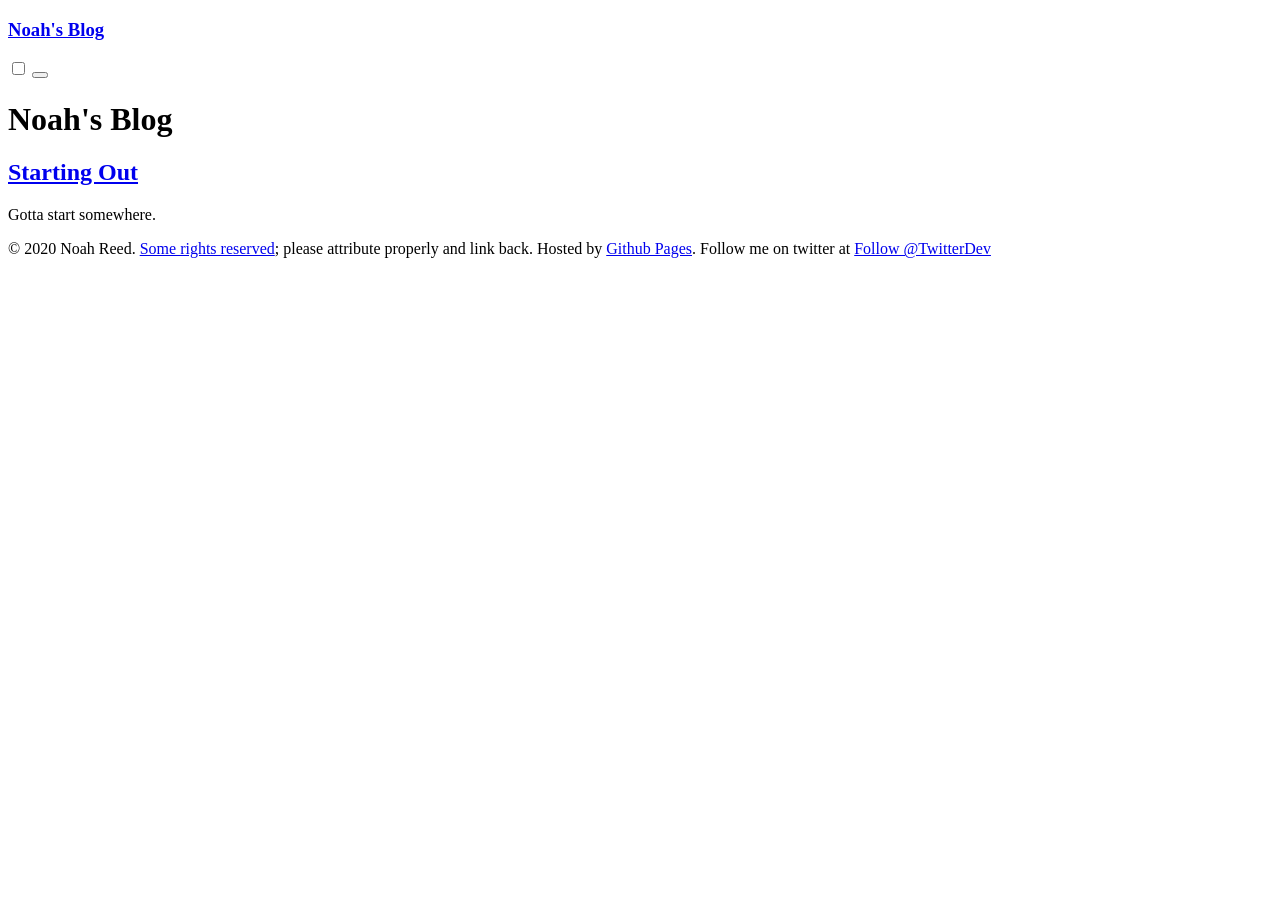
<file: public/index.html>
<!DOCTYPE html>
<html lang="en">
  <head>
  <meta charset="utf-8">
  <meta name="viewport" content="width=device-width, initial-scale=1.0">
  <meta http-equiv="X-UA-Compatible" content="IE=edge">

  <meta name="generator" content="Hugo 0.62.2" />
  <link rel="canonical" href="https://Nore5515.github.io/">

  
    
  

  <link rel="apple-touch-icon" sizes="180x180" href="/apple-touch-icon.png">
  <link rel="icon" type="image/png" sizes="32x32" href="/favicon-32x32.png">
  <link rel="icon" type="image/png" sizes="16x16" href="/favicon-16x16.png">
  <link rel="manifest" href="/site.webmanifest">
  <link rel="mask-icon" href="/safari-pinned-tab.svg" color="#000000">
  <meta name="msapplication-TileColor" content="#ffffff">
  <meta name="theme-color" content="#ffffff">

  <link rel="stylesheet" type="text/css" href="https://Nore5515.github.io/css/paper.css">

  
  
  <link rel="stylesheet" type="text/css" href="https://Nore5515.github.io/css/custom.css">

  
  
    
  
  <title>Noah&#39;s Blog</title>
</head>
  <body>
    <!-- template name -->
    <div class="container paper">
      <nav class="border split-nav">
  <div class="nav-brand">
    <h3><a href="/">Noah&#39;s Blog</a></h3>
  </div>
  <div class="collapsible">
    <input id="collapsible1" type="checkbox" name="collapsible1">
    <button>
    <label for="collapsible1">
        <div class="bar1"></div>
        <div class="bar2"></div>
        <div class="bar3"></div>
      </label>
    </button>
    <div class="collapsible-body">
      <ul class="inline">
      
      </ul>
    </div>
  </div>
</nav>
      <main>
        

<h1>Noah&#39;s Blog</h1>



  <h2 class="post-list summary">
    <a href="https://Nore5515.github.io/posts/my-first-post/">

      Starting Out
    </a>
  </h2>
  
    Gotta start somewhere.
  


        
<footer>
  <div>
    <p>
    &copy; 2020 Noah Reed.
    <a href="https://creativecommons.org/licenses/by/3.0/" title="Creative Commons Attribution">Some rights reserved</a>;
    please attribute properly and link back. Hosted by <a href="https://pages.github.com/">Github Pages</a>.
    Follow me on twitter at <a href="https://twitter.com/Nore55151?ref_src=twsrc%5Etfw" class="twitter-follow-button" data-show-count="false">Follow @TwitterDev</a><script async src="https://platform.twitter.com/widgets.js" charset="utf-8"></script>
    </p>
  </div>
</footer>
<script type="text/javascript">

  (function() {
    var ga = document.createElement('script');
    ga.src = ('https:' == document.location.protocol ? 'https://ssl' :
        'http://www') + '.google-analytics.com/ga.js';
    ga.setAttribute('async', 'true');
    document.documentElement.firstChild.appendChild(ga);
  })();

</script>
</body>
</html>

      </main>
      
  

  </div>

  </body>
</html>
</file>
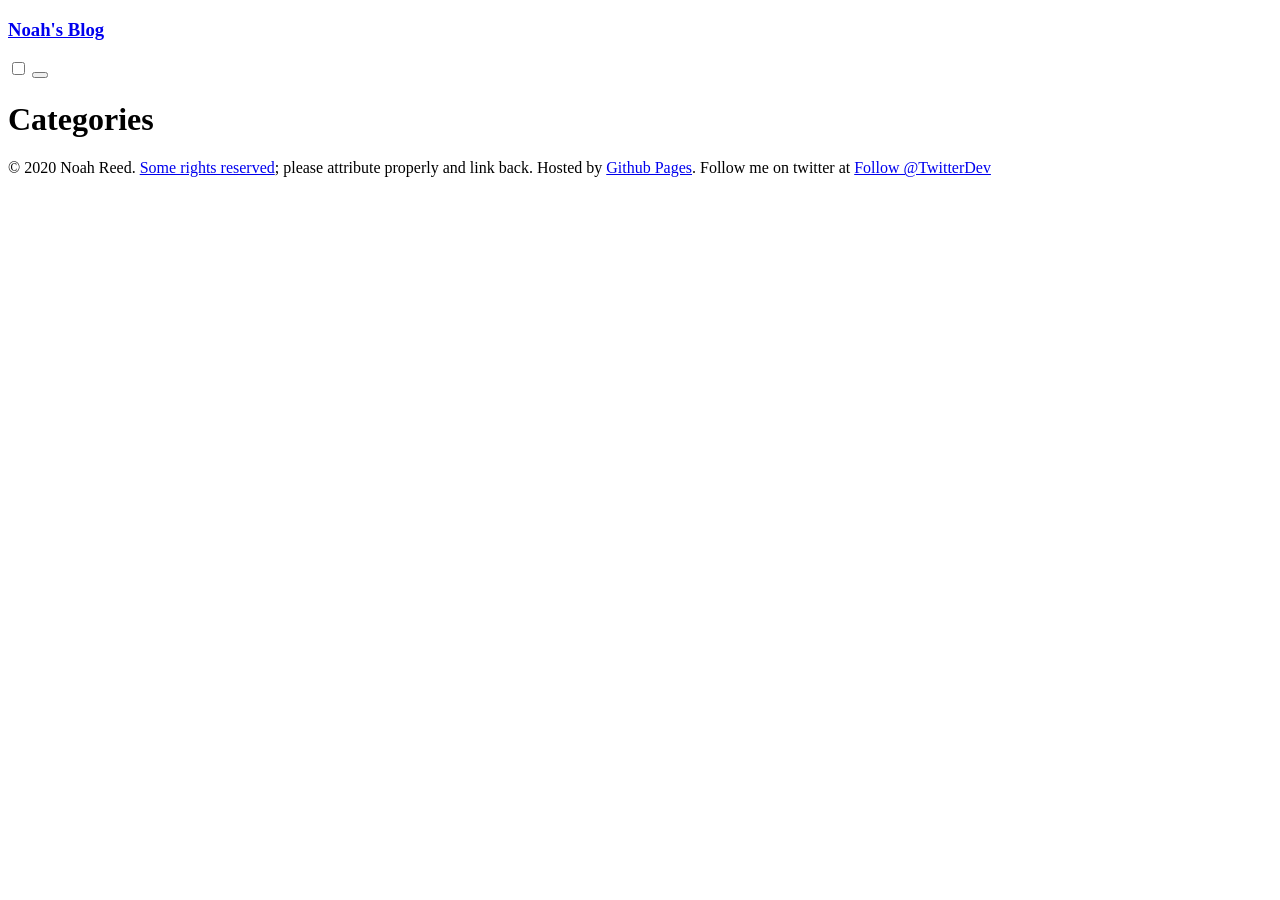
<file: public/categories/index.html>
<!DOCTYPE html>
<html lang="en">
  <head>
  <meta charset="utf-8">
  <meta name="viewport" content="width=device-width, initial-scale=1.0">
  <meta http-equiv="X-UA-Compatible" content="IE=edge">

  <meta name="generator" content="Hugo 0.62.2" />
  <link rel="canonical" href="https://Nore5515.github.io/categories/">

  

  <link rel="apple-touch-icon" sizes="180x180" href="/apple-touch-icon.png">
  <link rel="icon" type="image/png" sizes="32x32" href="/favicon-32x32.png">
  <link rel="icon" type="image/png" sizes="16x16" href="/favicon-16x16.png">
  <link rel="manifest" href="/site.webmanifest">
  <link rel="mask-icon" href="/safari-pinned-tab.svg" color="#000000">
  <meta name="msapplication-TileColor" content="#ffffff">
  <meta name="theme-color" content="#ffffff">

  <link rel="stylesheet" type="text/css" href="https://Nore5515.github.io/css/paper.css">

  
  
  <link rel="stylesheet" type="text/css" href="https://Nore5515.github.io/css/custom.css">

  
  
  <title>Categories | Noah&#39;s Blog</title>
</head>
  <body>
    <!-- template name -->
    <div class="container paper">
      <nav class="border split-nav">
  <div class="nav-brand">
    <h3><a href="/">Noah&#39;s Blog</a></h3>
  </div>
  <div class="collapsible">
    <input id="collapsible1" type="checkbox" name="collapsible1">
    <button>
    <label for="collapsible1">
        <div class="bar1"></div>
        <div class="bar2"></div>
        <div class="bar3"></div>
      </label>
    </button>
    <div class="collapsible-body">
      <ul class="inline">
      
      </ul>
    </div>
  </div>
</nav>
      <main>
        

<h1>Categories</h1>



        
<footer>
  <div>
    <p>
    &copy; 2020 Noah Reed.
    <a href="https://creativecommons.org/licenses/by/3.0/" title="Creative Commons Attribution">Some rights reserved</a>;
    please attribute properly and link back. Hosted by <a href="https://pages.github.com/">Github Pages</a>.
    Follow me on twitter at <a href="https://twitter.com/Nore55151?ref_src=twsrc%5Etfw" class="twitter-follow-button" data-show-count="false">Follow @TwitterDev</a><script async src="https://platform.twitter.com/widgets.js" charset="utf-8"></script>
    </p>
  </div>
</footer>
<script type="text/javascript">

  (function() {
    var ga = document.createElement('script');
    ga.src = ('https:' == document.location.protocol ? 'https://ssl' :
        'http://www') + '.google-analytics.com/ga.js';
    ga.setAttribute('async', 'true');
    document.documentElement.firstChild.appendChild(ga);
  })();

</script>
</body>
</html>

      </main>
      
  

  </div>

  </body>
</html>
</file>
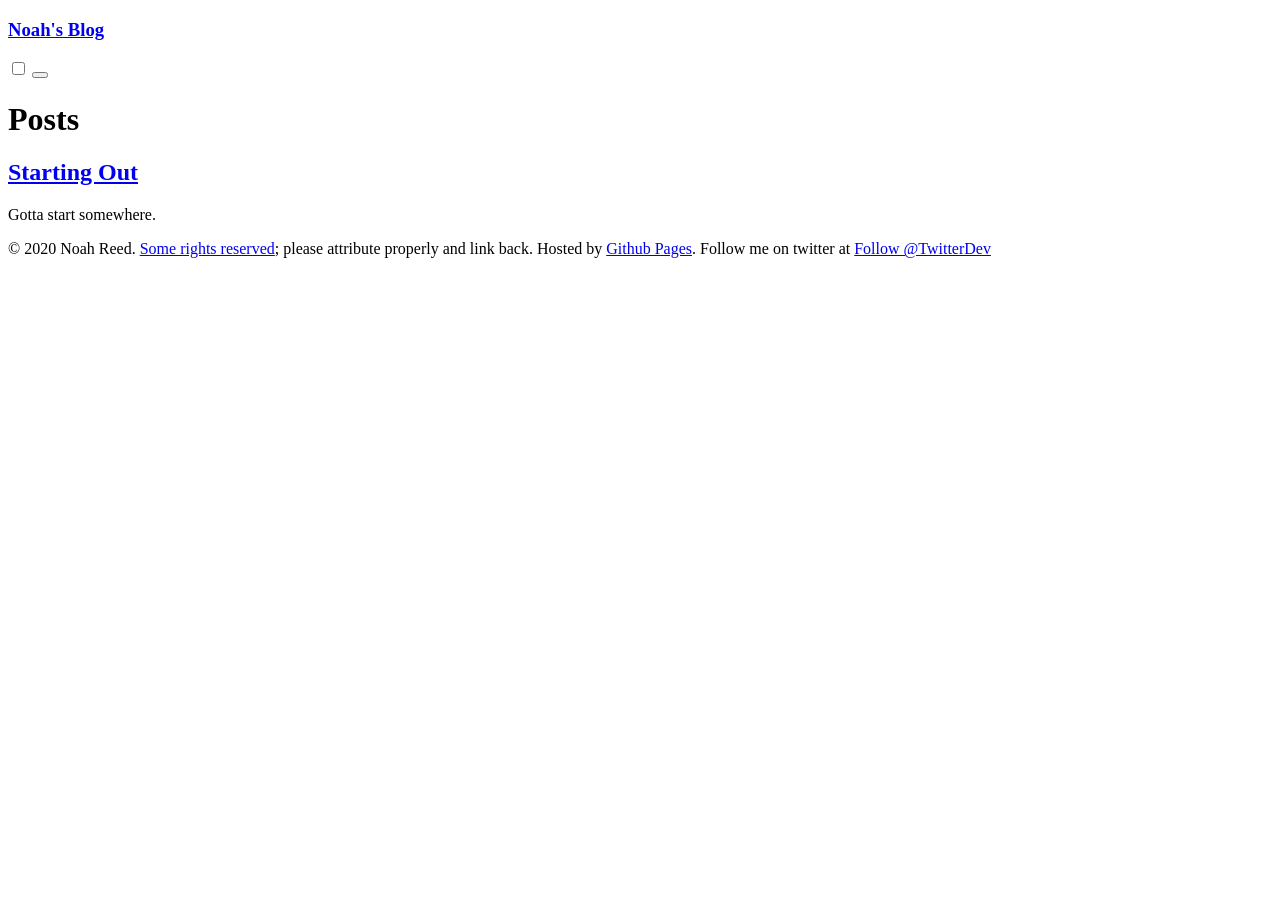
<file: public/posts/index.html>
<!DOCTYPE html>
<html lang="en">
  <head>
  <meta charset="utf-8">
  <meta name="viewport" content="width=device-width, initial-scale=1.0">
  <meta http-equiv="X-UA-Compatible" content="IE=edge">

  <meta name="generator" content="Hugo 0.62.2" />
  <link rel="canonical" href="https://Nore5515.github.io/posts/">

  

  <link rel="apple-touch-icon" sizes="180x180" href="/apple-touch-icon.png">
  <link rel="icon" type="image/png" sizes="32x32" href="/favicon-32x32.png">
  <link rel="icon" type="image/png" sizes="16x16" href="/favicon-16x16.png">
  <link rel="manifest" href="/site.webmanifest">
  <link rel="mask-icon" href="/safari-pinned-tab.svg" color="#000000">
  <meta name="msapplication-TileColor" content="#ffffff">
  <meta name="theme-color" content="#ffffff">

  <link rel="stylesheet" type="text/css" href="https://Nore5515.github.io/css/paper.css">

  
  
  <link rel="stylesheet" type="text/css" href="https://Nore5515.github.io/css/custom.css">

  
  
  <title>Posts | Noah&#39;s Blog</title>
</head>
  <body>
    <!-- template name -->
    <div class="container paper">
      <nav class="border split-nav">
  <div class="nav-brand">
    <h3><a href="/">Noah&#39;s Blog</a></h3>
  </div>
  <div class="collapsible">
    <input id="collapsible1" type="checkbox" name="collapsible1">
    <button>
    <label for="collapsible1">
        <div class="bar1"></div>
        <div class="bar2"></div>
        <div class="bar3"></div>
      </label>
    </button>
    <div class="collapsible-body">
      <ul class="inline">
      
      </ul>
    </div>
  </div>
</nav>
      <main>
        

<h1>Posts</h1>



  <h2 class="post-list summary">
    <a href="https://Nore5515.github.io/posts/my-first-post/">
      Starting Out
    </a>
  </h2>
  
    Gotta start somewhere.
  


        
<footer>
  <div>
    <p>
    &copy; 2020 Noah Reed.
    <a href="https://creativecommons.org/licenses/by/3.0/" title="Creative Commons Attribution">Some rights reserved</a>;
    please attribute properly and link back. Hosted by <a href="https://pages.github.com/">Github Pages</a>.
    Follow me on twitter at <a href="https://twitter.com/Nore55151?ref_src=twsrc%5Etfw" class="twitter-follow-button" data-show-count="false">Follow @TwitterDev</a><script async src="https://platform.twitter.com/widgets.js" charset="utf-8"></script>
    </p>
  </div>
</footer>
<script type="text/javascript">

  (function() {
    var ga = document.createElement('script');
    ga.src = ('https:' == document.location.protocol ? 'https://ssl' :
        'http://www') + '.google-analytics.com/ga.js';
    ga.setAttribute('async', 'true');
    document.documentElement.firstChild.appendChild(ga);
  })();

</script>
</body>
</html>

      </main>
      
  

  </div>

  </body>
</html>
</file>
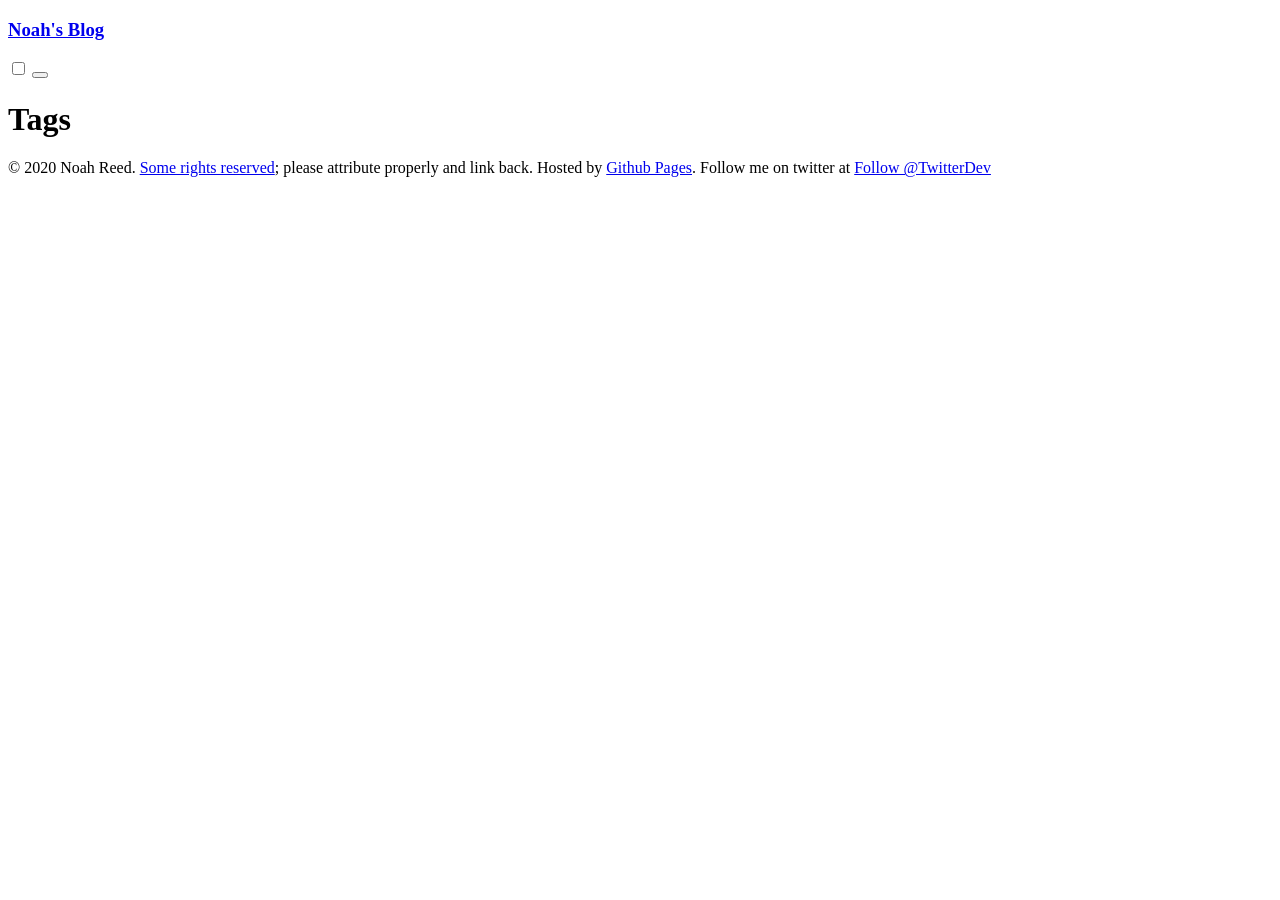
<file: public/tags/index.html>
<!DOCTYPE html>
<html lang="en">
  <head>
  <meta charset="utf-8">
  <meta name="viewport" content="width=device-width, initial-scale=1.0">
  <meta http-equiv="X-UA-Compatible" content="IE=edge">

  <meta name="generator" content="Hugo 0.62.2" />
  <link rel="canonical" href="https://Nore5515.github.io/tags/">

  

  <link rel="apple-touch-icon" sizes="180x180" href="/apple-touch-icon.png">
  <link rel="icon" type="image/png" sizes="32x32" href="/favicon-32x32.png">
  <link rel="icon" type="image/png" sizes="16x16" href="/favicon-16x16.png">
  <link rel="manifest" href="/site.webmanifest">
  <link rel="mask-icon" href="/safari-pinned-tab.svg" color="#000000">
  <meta name="msapplication-TileColor" content="#ffffff">
  <meta name="theme-color" content="#ffffff">

  <link rel="stylesheet" type="text/css" href="https://Nore5515.github.io/css/paper.css">

  
  
  <link rel="stylesheet" type="text/css" href="https://Nore5515.github.io/css/custom.css">

  
  
  <title>Tags | Noah&#39;s Blog</title>
</head>
  <body>
    <!-- template name -->
    <div class="container paper">
      <nav class="border split-nav">
  <div class="nav-brand">
    <h3><a href="/">Noah&#39;s Blog</a></h3>
  </div>
  <div class="collapsible">
    <input id="collapsible1" type="checkbox" name="collapsible1">
    <button>
    <label for="collapsible1">
        <div class="bar1"></div>
        <div class="bar2"></div>
        <div class="bar3"></div>
      </label>
    </button>
    <div class="collapsible-body">
      <ul class="inline">
      
      </ul>
    </div>
  </div>
</nav>
      <main>
        

<h1>Tags</h1>



        
<footer>
  <div>
    <p>
    &copy; 2020 Noah Reed.
    <a href="https://creativecommons.org/licenses/by/3.0/" title="Creative Commons Attribution">Some rights reserved</a>;
    please attribute properly and link back. Hosted by <a href="https://pages.github.com/">Github Pages</a>.
    Follow me on twitter at <a href="https://twitter.com/Nore55151?ref_src=twsrc%5Etfw" class="twitter-follow-button" data-show-count="false">Follow @TwitterDev</a><script async src="https://platform.twitter.com/widgets.js" charset="utf-8"></script>
    </p>
  </div>
</footer>
<script type="text/javascript">

  (function() {
    var ga = document.createElement('script');
    ga.src = ('https:' == document.location.protocol ? 'https://ssl' :
        'http://www') + '.google-analytics.com/ga.js';
    ga.setAttribute('async', 'true');
    document.documentElement.firstChild.appendChild(ga);
  })();

</script>
</body>
</html>

      </main>
      
  

  </div>

  </body>
</html>
</file>
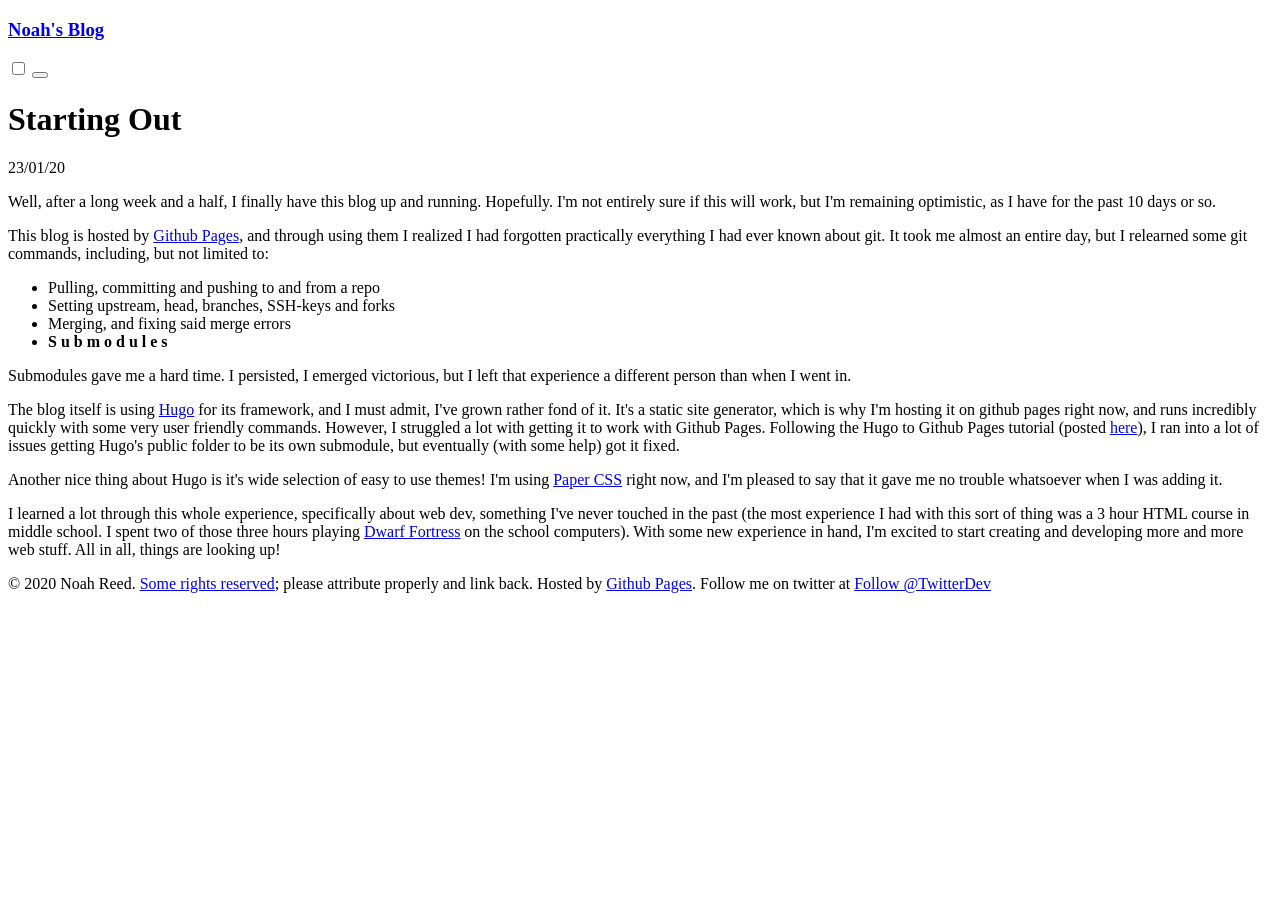
<file: public/posts/my-first-post/index.html>
<!DOCTYPE html>
<html lang="en">
  <head>
  <meta charset="utf-8">
  <meta name="viewport" content="width=device-width, initial-scale=1.0">
  <meta http-equiv="X-UA-Compatible" content="IE=edge">

  <meta name="generator" content="Hugo 0.62.2" />
  <link rel="canonical" href="https://Nore5515.github.io/posts/my-first-post/">

  

  <link rel="apple-touch-icon" sizes="180x180" href="/apple-touch-icon.png">
  <link rel="icon" type="image/png" sizes="32x32" href="/favicon-32x32.png">
  <link rel="icon" type="image/png" sizes="16x16" href="/favicon-16x16.png">
  <link rel="manifest" href="/site.webmanifest">
  <link rel="mask-icon" href="/safari-pinned-tab.svg" color="#000000">
  <meta name="msapplication-TileColor" content="#ffffff">
  <meta name="theme-color" content="#ffffff">

  <link rel="stylesheet" type="text/css" href="https://Nore5515.github.io/css/paper.css">

  
  
  <link rel="stylesheet" type="text/css" href="https://Nore5515.github.io/css/custom.css">

  
  
  <title>Starting Out | Noah&#39;s Blog</title>
</head>
  <body>
    <!-- template name -->
    <div class="container paper">
      <nav class="border split-nav">
  <div class="nav-brand">
    <h3><a href="/">Noah&#39;s Blog</a></h3>
  </div>
  <div class="collapsible">
    <input id="collapsible1" type="checkbox" name="collapsible1">
    <button>
    <label for="collapsible1">
        <div class="bar1"></div>
        <div class="bar2"></div>
        <div class="bar3"></div>
      </label>
    </button>
    <div class="collapsible-body">
      <ul class="inline">
      
      </ul>
    </div>
  </div>
</nav>
      <main>
        

<h1>Starting Out</h1>
<p>23/01/20</p>
<p>Well, after a long week and a half, I finally have this blog up and running. Hopefully. I'm not entirely sure if this will work, but I'm remaining optimistic, as I have for the past 10 days or so.</p>
<p>This blog is hosted by <a href="https://pages.github.com/">Github Pages</a>, and through using them I realized I had forgotten practically everything I had ever known about git. It took me almost an entire day, but I relearned some git commands, including, but not limited to:</p>
<ul>
<li>Pulling, committing and pushing to and from a repo</li>
<li>Setting upstream, head, branches, SSH-keys and forks</li>
<li>Merging, and fixing said merge errors</li>
<li><strong>S u b m o d u l e s</strong></li>
</ul>
<p>Submodules gave me a hard time. I persisted, I emerged victorious, but I left that experience a different person than when I went in.</p>
<p>The blog itself is using <a href="https://gohugo.io/">Hugo</a> for its framework, and I must admit, I've grown rather fond of it. It's a static site generator, which is why I'm hosting it on github pages right now, and runs incredibly quickly with some very user friendly commands. However, I struggled a lot with getting it to work with Github Pages. Following the Hugo to Github Pages tutorial (posted <a href="https://gohugo.io/hosting-and-deployment/hosting-on-github/">here</a>), I ran into a lot of issues getting Hugo's public folder to be its own submodule, but eventually (with some help) got it fixed.</p>
<p>Another nice thing about Hugo is it's wide selection of easy to use themes! I'm using <a href="https://themes.gohugo.io/papercss-hugo-theme/">Paper CSS</a> right now, and I'm pleased to say that it gave me no trouble whatsoever when I was adding it.</p>
<p>I learned a lot through this whole experience, specifically about web dev, something I've never touched in the past (the most experience I had with this sort of thing was a 3 hour HTML course in middle school. I spent two of those three hours playing <a href="http://www.bay12games.com/dwarves/">Dwarf Fortress</a> on the school computers). With some new experience in hand, I'm excited to start creating and developing more and more web stuff. All in all, things are looking up!</p>

  

        
<footer>
  <div>
    <p>
    &copy; 2020 Noah Reed.
    <a href="https://creativecommons.org/licenses/by/3.0/" title="Creative Commons Attribution">Some rights reserved</a>;
    please attribute properly and link back. Hosted by <a href="https://pages.github.com/">Github Pages</a>.
    Follow me on twitter at <a href="https://twitter.com/Nore55151?ref_src=twsrc%5Etfw" class="twitter-follow-button" data-show-count="false">Follow @TwitterDev</a><script async src="https://platform.twitter.com/widgets.js" charset="utf-8"></script>
    </p>
  </div>
</footer>
<script type="text/javascript">

  (function() {
    var ga = document.createElement('script');
    ga.src = ('https:' == document.location.protocol ? 'https://ssl' :
        'http://www') + '.google-analytics.com/ga.js';
    ga.setAttribute('async', 'true');
    document.documentElement.firstChild.appendChild(ga);
  })();

</script>
</body>
</html>

      </main>
      
  

  </div>

  </body>
</html>
</file>
